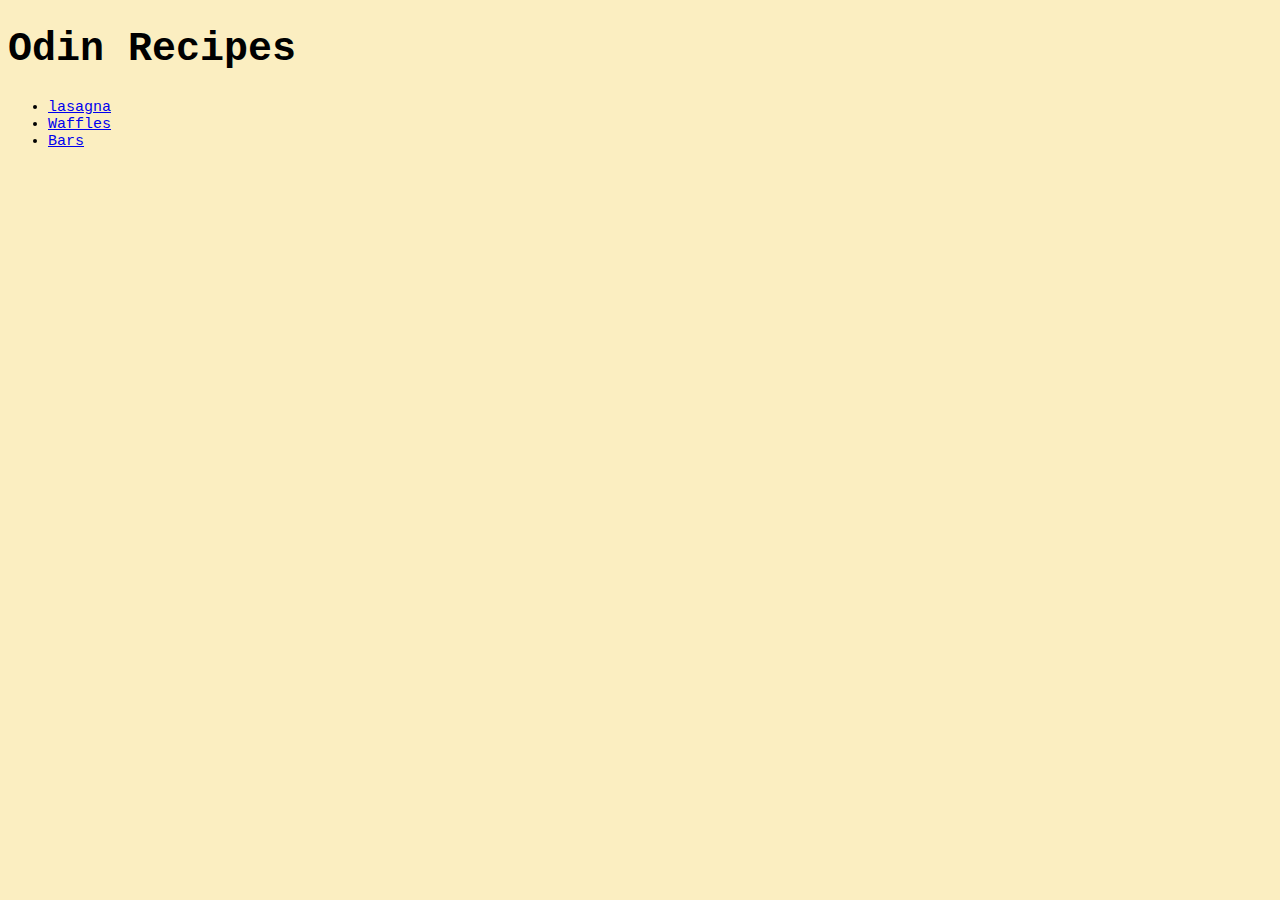
<file: index.html>
<!DOCTYPE html>
<html lang="en">
<head>
    <meta charset="UTF-8">
    <meta http-equiv="X-UA-Compatible" content="IE=edge">
    <meta name="viewport" content="width=device-width, initial-scale=1.0">
    <title>Homepage</title>
    <link rel="stylesheet" type="text/css" href="styles.css">
</head>
<body>
    <h1>Odin Recipes</h1>
    <ul>
        <li><a href="./recipes/lasagna.html">lasagna</a></li>
        <li><a href="./recipes/waffles.html">Waffles</a></li>
        <li><a href="./recipes/bars.html">Bars</a></li>
    </ul>
</body>
</html>
</file>
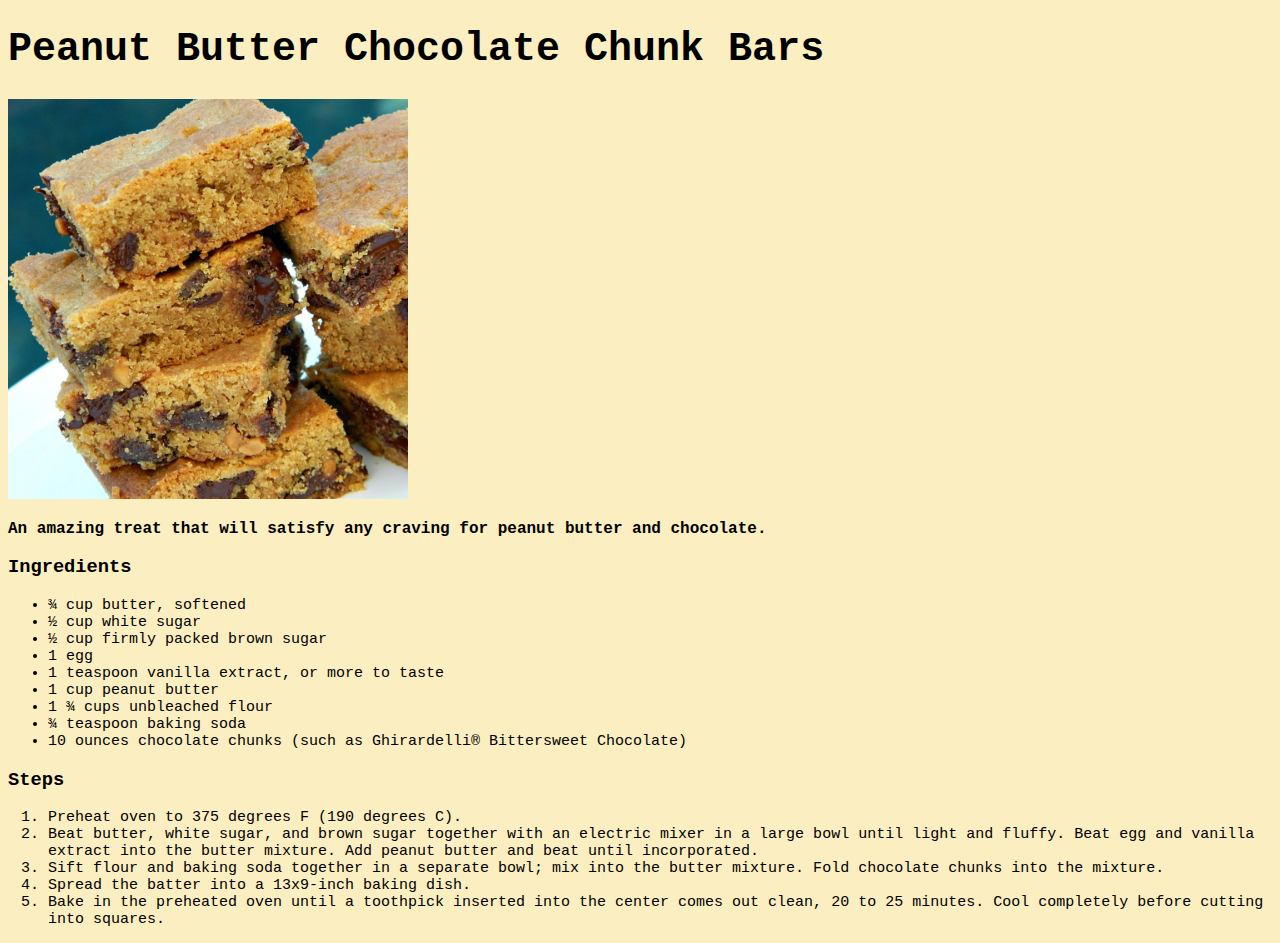
<file: recipes/bars.html>
<!DOCTYPE html>
<html lang="en">
<head>
    <meta charset="UTF-8">
    <meta http-equiv="X-UA-Compatible" content="IE=edge">
    <meta name="viewport" content="width=device-width, initial-scale=1.0">
    <title>Bars</title>
    <link rel="stylesheet" type="text/css" href="../styles.css">
</head>
<body>
    <h1>Peanut Butter Chocolate Chunk Bars</h1>

    <img src="./images/bars.jpg" alt="waffles" width="400" height="400">

    <p><strong>An amazing treat that will satisfy any craving for peanut butter and chocolate.</strong></p>

    <h3>Ingredients</h3>
    <ul>
        <li>¾ cup butter, softened</li>
        <li>½ cup white sugar</li>
        <li>½ cup firmly packed brown sugar</li>
        <li>1 egg</li>
        <li>1 teaspoon vanilla extract, or more to taste</li>
        <li>1 cup peanut butter</li>
        <li>1 ¾ cups unbleached flour</li>
        <li>¾ teaspoon baking soda</li>
        <li>10 ounces chocolate chunks (such as Ghirardelli® Bittersweet Chocolate)</li>
    </ul>

    <h3>Steps</h3>
    <ol>
        <li>Preheat oven to 375 degrees F (190 degrees C).</li>
        <li>Beat butter, white sugar, and brown sugar together with an electric mixer in a large bowl until light and fluffy. Beat egg and vanilla extract into the butter mixture. Add peanut butter and beat until incorporated.</li>
        <li>Sift flour and baking soda together in a separate bowl; mix into the butter mixture. Fold chocolate chunks into the mixture.</li>
        <li>Spread the batter into a 13x9-inch baking dish.</li>
        <li>Bake in the preheated oven until a toothpick inserted into the center comes out clean, 20 to 25 minutes. Cool completely before cutting into squares.</li>
    </ol>
</body>
</html>
</file>
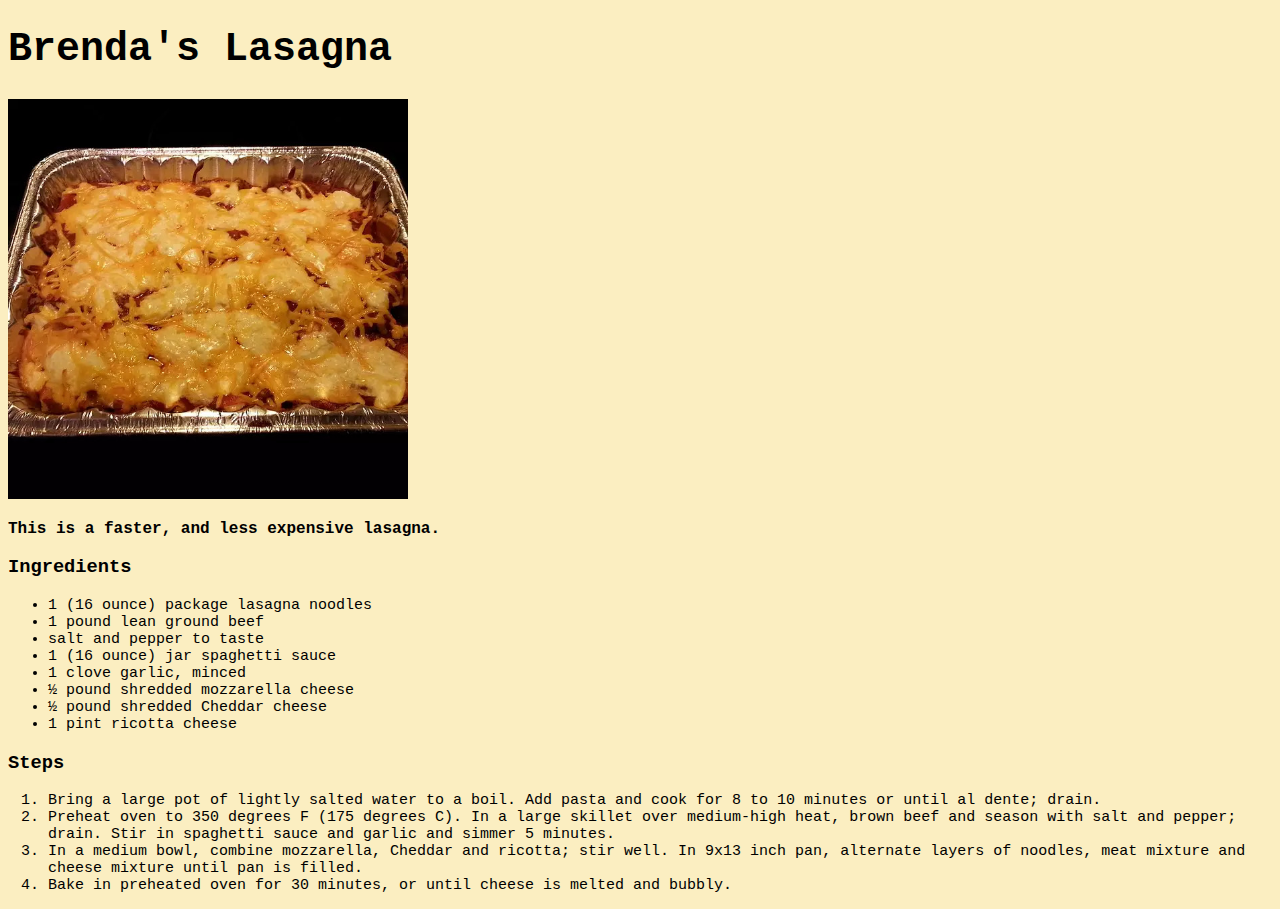
<file: recipes/lasagna.html>
<!DOCTYPE html>
<html lang="en">
<head>
    <meta charset="UTF-8">
    <meta http-equiv="X-UA-Compatible" content="IE=edge">
    <meta name="viewport" content="width=device-width, initial-scale=1.0">
    <title>Lasagna</title>
    <link rel="stylesheet" type="text/css" href="../styles.css">
</head>
<body>
    <h1>Brenda's Lasagna</h1>

    <img src="./images/lasagna.jpg" alt="lasagna" width="400" height="400">

    <p><strong>This is a faster, and less expensive lasagna.</strong></p>

    <h3>Ingredients</h3>
    <ul>
        <li>1 (16 ounce) package lasagna noodles</li>
        <li>1 pound lean ground beef</li>
        <li>salt and pepper to taste</li>
        <li>1 (16 ounce) jar spaghetti sauce</li>
        <li>1 clove garlic, minced</li>
        <li>½ pound shredded mozzarella cheese</li>
        <li>½ pound shredded Cheddar cheese</li>
        <li>1 pint ricotta cheese</li>
    </ul>

    <h3>Steps</h3>
    <ol>
        <li>Bring a large pot of lightly salted water to a boil. Add pasta and cook for 8 to 10 minutes or until al dente; drain.</li>
        <li>Preheat oven to 350 degrees F (175 degrees C). In a large skillet over medium-high heat, brown beef and season with salt and pepper; drain. Stir in spaghetti sauce and garlic and simmer 5 minutes.</li>
        <li>In a medium bowl, combine mozzarella, Cheddar and ricotta; stir well. In 9x13 inch pan, alternate layers of noodles, meat mixture and cheese mixture until pan is filled.</li>
        <li>Bake in preheated oven for 30 minutes, or until cheese is melted and bubbly.</li>
    </ol>
</body>
</html>
</file>
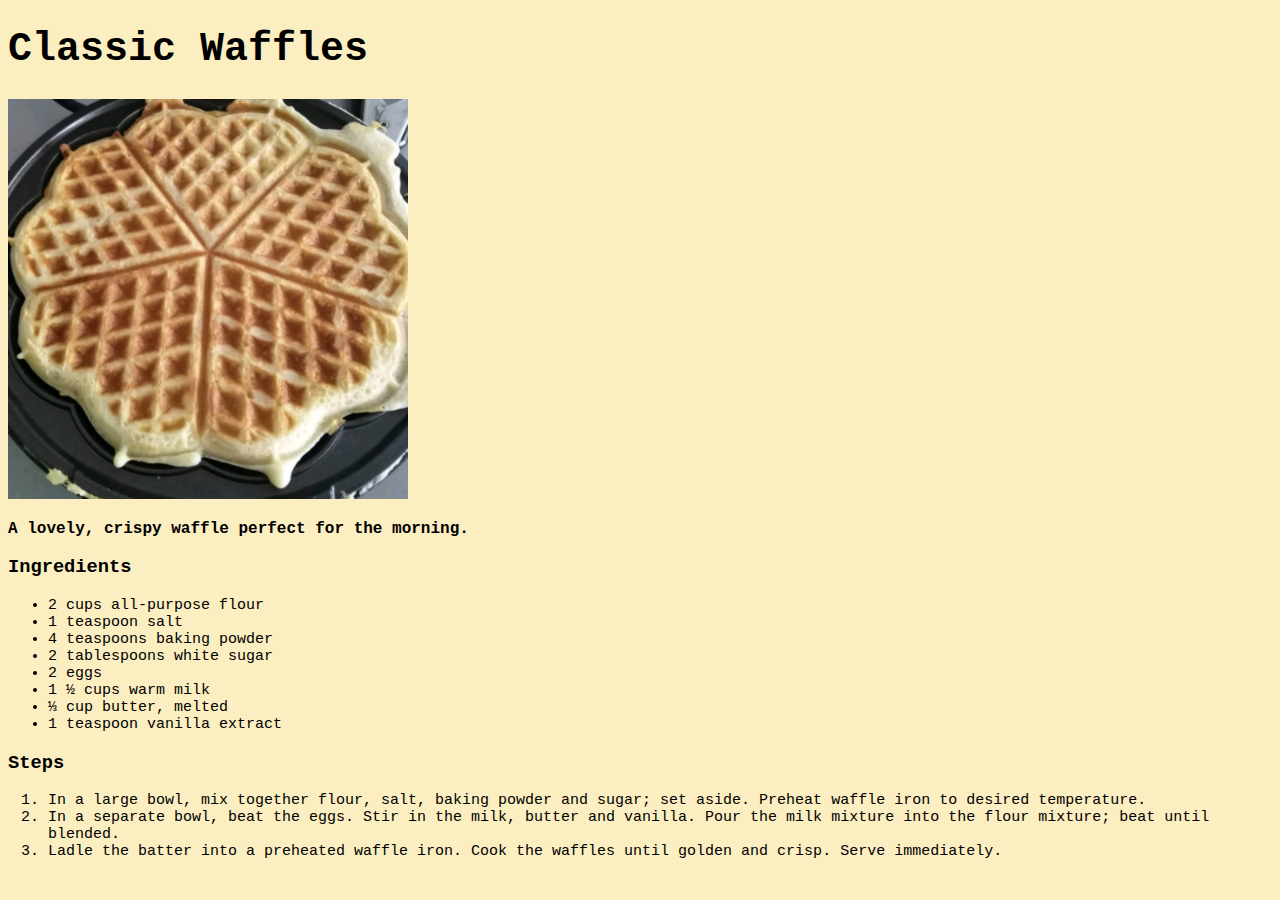
<file: recipes/waffles.html>
<!DOCTYPE html>
<html lang="en">
<head>
    <meta charset="UTF-8">
    <meta http-equiv="X-UA-Compatible" content="IE=edge">
    <meta name="viewport" content="width=device-width, initial-scale=1.0">
    <title>Waffles</title>
    <link rel="stylesheet" type="text/css" href="../styles.css">
</head>
<body>
    <h1>Classic Waffles</h1>

    <img src="./images/waffles.jpg" alt="waffles" width="400" height="400">

    <p><strong>A lovely, crispy waffle perfect for the morning.</strong></p>

    <h3>Ingredients</h3>
    <ul>
        <li>2 cups all-purpose flour</li>
        <li>1 teaspoon salt</li>
        <li>4 teaspoons baking powder</li>
        <li>2 tablespoons white sugar</li>
        <li>2 eggs</li>
        <li>1 ½ cups warm milk</li>
        <li>⅓ cup butter, melted</li>
        <li>1 teaspoon vanilla extract</li>
    </ul>

    <h3>Steps</h3>
    <ol>
        <li>In a large bowl, mix together flour, salt, baking powder and sugar; set aside. Preheat waffle iron to desired temperature.</li>
        <li>In a separate bowl, beat the eggs. Stir in the milk, butter and vanilla. Pour the milk mixture into the flour mixture; beat until blended.</li>
        <li>Ladle the batter into a preheated waffle iron. Cook the waffles until golden and crisp. Serve immediately.</li>
    </ol>
</body>
</html>
</file>
<file: styles.css>
*
{
    background-color: #FBEEC1;
    font-family: 'Courier New', Courier, monospace;
}

h1
{
    font-size: 40px;
}

ul
{
    font-size: 15px;
}

ol
{
    font-size: 15px;
}
</file>
